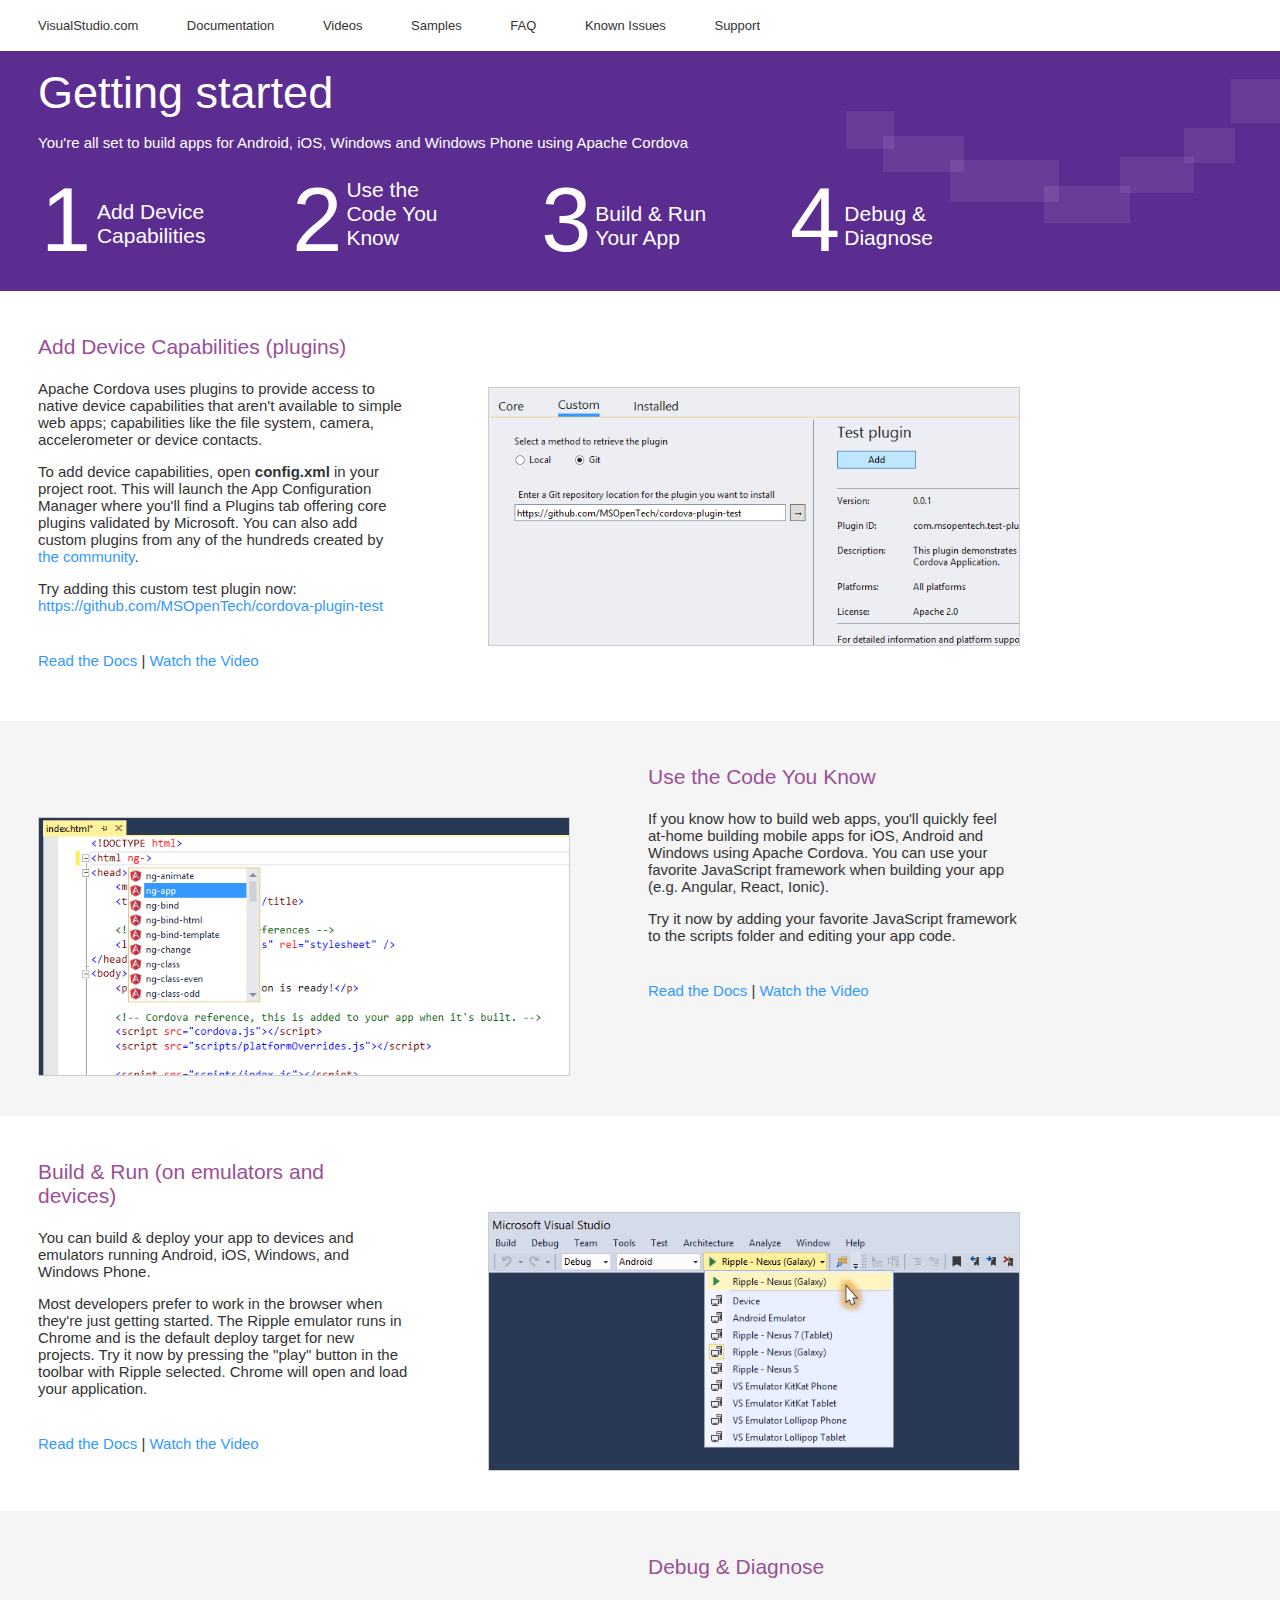
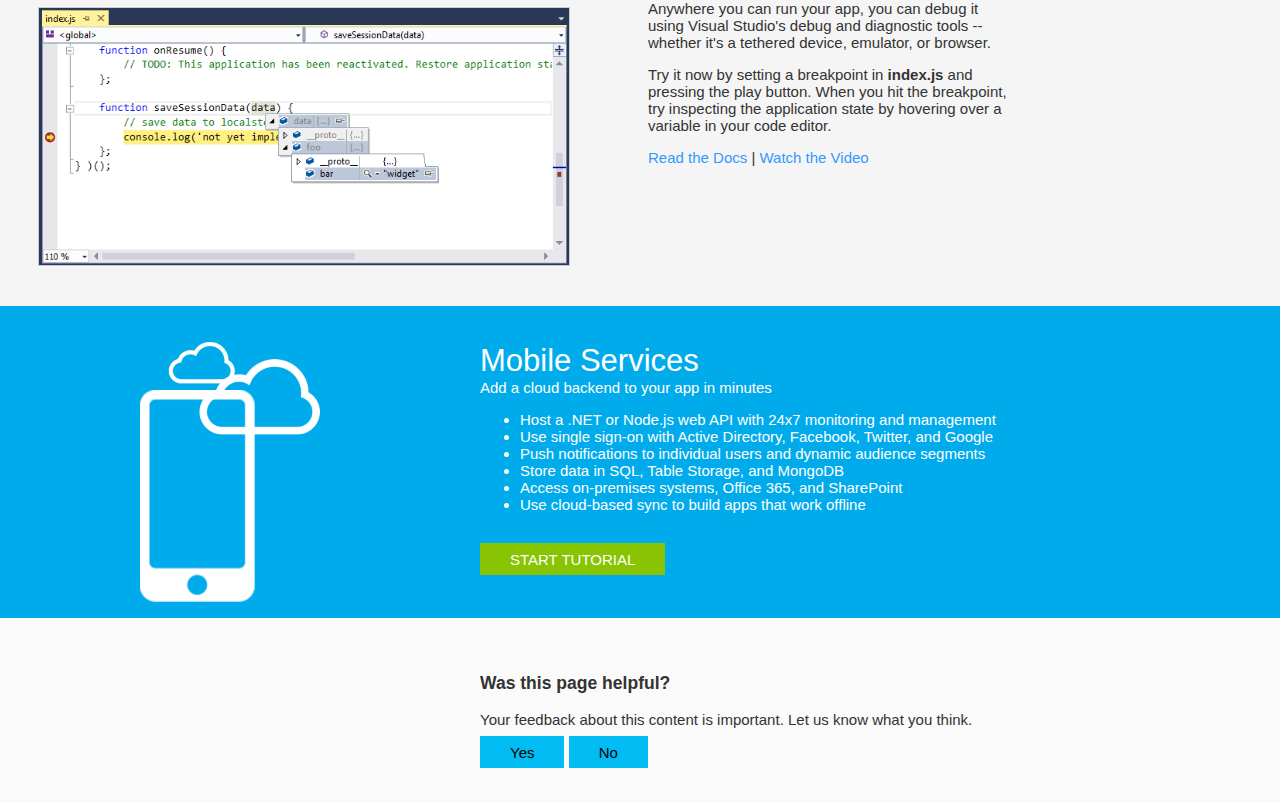
<file: MovePicPost/Project_Readme.html>
<!DOCTYPE html>
<html>
<head>
	<title>Getting started with Visual Studio Tools for Apache Cordova</title>
	<style type="text/css">
		.startpage 			{ margin: 0; font: 15px 'Segoe UI', tahoma, arial, helvetica, sans-serif; text-align: left; min-width: 980px; color: #333; }

		a:link				{ text-decoration: none; color: #3399ff; }
		a:visited			{ text-decoration: none; }


		.nav 				{ font-size: 13px; display: block; margin: 0; padding: 18px 38px}
		.nav a				{ display: inline-block; text-align: left; padding-left: 45px; }
		.nav a:first-child	{ padding-left: 0px; }
		.nav a:link			{ text-decoration: none; color: #333; }
		.nav a:hover		{ color: #9b4f96; }


		.hero 				{ background-color: #5C2D91; color: #FFFFFF; padding: 16px 38px 16px; 
							  background-repeat: no-repeat;
							  background-image: url([data-uri]) }
		.hero > h1			{ font-size: 45px; font-weight: normal; margin: 0; padding: 0; }
		.hero > h2			{ font-size: 15px; font-weight: normal; margin: 15px 0; padding: 0; }

		.hero table			{ width: 1000px; margin: 10px 0 0 0; }
		.hero tr 			{ vertical-align: top; }

		.step a				{ color: white; font-size: 21px; }
		.step .snum			{ font-size: 90px; display: inline-block; }
		.step .jumplink		{ display: inline-block; width: 125px; vertical-align: super; }


		.pagewrap			{ margin: 0 auto 0 0; padding: 44px 38px 37px 38px; clear: both; overflow-x: hidden; }		
		.pagewrap.altbg		{ background-color: #F5F5F5; }

		.restricted			{ width: 980px; }

		.stepcontent		{ margin: 0; width: 370px; float: left; }
		.stepcontent > h2	{ font-size: 21px; font-weight: normal; margin: 0 0 21px 0; padding: 0; color: #9b4f96; }

		.stepcontent .moreinfo 	{ margin-top: 38px; }

		.stepimage 			{ width: 530px; float: right; }
		.stepimage img 		{ width: 530px; height: 257px; margin-top: 52px; border: 1px solid #ccc; }
		
		.altbg .stepcontent { float: right; }
		.altbg .stepimage   { float: left; }


		.sidekick			{ padding: 37px 33px 43px 480px; margin: 0; background-color: #00ABEC; color: #FFFFFF;
							  background-position: 140px 36px; 
							  background-repeat: no-repeat;
							  background-image: url([data-uri]) }
		.sidekick > h2		{ font-size: 31px; font-weight: normal; margin: 0; padding: 0; }
		.cpsloal > h3		{ font-size: 21px; font-weight: normal; margin: 48px 0 0 0; padding: 0; }
		.cpsloal p.alatsea	{ margin: 0; }
		
		.sidekick p 		{ margin-top: 0px; }
		.sidekick a 		{ padding: 0.5em 2em; background-color: #89c402; color: white; margin-top: 15px;  margin-right: 7px; text-transform: uppercase; display: inline-block; }
		.sidekick a:hover	{ background-color: #6A9800; }

		.feedbackhero 			{ padding: 37px 33px 43px 480px; background-color: #FAFAFA; }
		.feedbackhero a 		{ padding: 0.5em 2em; background-color: #00bcf2; color: black; margin-top: 2em; }
		.feedbackhero a:hover	{ background-color: black; color: white; }

	</style>
</head>
<body class="startpage">
	<div class="nav">
			<a target="_blank" href="http://go.microsoft.com/fwlink/?LinkID=533110">VisualStudio.com</a>
			<a target="_blank" href="http://go.microsoft.com/fwlink/?LinkID=533111">Documentation</a>
			<a target="_blank" href="http://go.microsoft.com/fwlink/?LinkID=533112">Videos</a>
			<a target="_blank" href="http://go.microsoft.com/fwlink/?LinkID=533113">Samples</a>
			<a target="_blank" href="http://go.microsoft.com/fwlink/?LinkID=533114">FAQ</a>
			<a target="_blank" href="http://go.microsoft.com/fwlink/?LinkID=533115">Known Issues</a>
			<a target="_blank" href="http://go.microsoft.com/fwlink/?LinkID=533116">Support</a>
	</div>
	<div class="hero">
		<h1>Getting started</h1>
		<h2>You're all set to build apps for Android, iOS, Windows and Windows Phone using Apache Cordova</h2>
		<table>
			<tr>
				<td class="step">
					<a href="#add_device_capabilities">
						<span class="snum">1 </span>
						<span class="jumplink">Add Device Capabilities</span>
					</a>
				</td>
				<td class="step">
					<span class="shadow"></span>
					<span class="snum">2 </span>
					<span class="jumplink"><a href="#edit_code">Use the Code You Know</a></span>
				</td>
				<td class="step">
					<span class="shadow"></span>
					<span class="snum">3 </span>
					<span class="jumplink"><a href="#build_and_run">Build &amp; Run Your App</a></span>
				</td>
				<td class="step">
					<span class="shadow"></span>
					<span class="snum">4 </span>
					<span class="jumplink"><a href="#debug_and_diagnose">Debug &amp; Diagnose</a></span>
				</td>
			</tr>
		</table>
	</div>


	<div class="pagewrap">
		<div class="restricted">
			<div class="stepcontent">
				<h2 id="add_device_capabilities">Add Device Capabilities (plugins)</h2>
				<p>Apache Cordova uses plugins to provide access to native device capabilities that aren't available to simple web apps; capabilities like the file system, camera, accelerometer or device contacts.</p>
				<p>To add device capabilities, open <strong>config.xml</strong> in your project root. This will launch the App Configuration Manager where you'll find a Plugins tab offering core plugins validated by Microsoft.  You can also add custom plugins from any of the hundreds created by <a target="_blank" href="http://go.microsoft.com/fwlink/?LinkID=533117">the community</a>. </p>

				<p>Try adding this custom test plugin now: <a target="_blank" href="http://go.microsoft.com/fwlink/?LinkID=533118">https://github.com/MSOpenTech/cordova-plugin-test</a></p>


				<p class="moreinfo"><a target="_blank" href="http://go.microsoft.com/fwlink/?LinkID=533119">Read the Docs</a> | <a target="_blank" href="http://go.microsoft.com/fwlink/?LinkID=533120">Watch the Video</a></p>
			</div>
			<div class="stepimage">
				<img width='685' height='332' title='' alt='' src='[data-uri]'>
			</div>
		</div>	
	</div>

	<div class="pagewrap altbg">
		<div class="restricted">
			<div class="stepcontent">
				<h2 id="edit_code">Use the Code You Know</h2>
				<p>If you know how to build web apps, you'll quickly feel at-home building mobile apps for iOS, Android and Windows using Apache Cordova. You can use your favorite JavaScript framework when building your app (e.g. Angular, React, Ionic).</p>
				<p>Try it now by adding your favorite JavaScript framework to the scripts folder and editing your app code.</p>
				<p class="moreinfo"><a target="_blank" href="http://go.microsoft.com/fwlink/?LinkID=533121">Read the Docs</a> | <a target="_blank" href="http://go.microsoft.com/fwlink/?LinkID=533122">Watch the Video</a></p>
			</div>
			<div class="stepimage">
				<img width='685' height='332' title='' alt='' src='[data-uri]'>
			</div>
		</div>
	</div>

	<div class="pagewrap">
		<div class="restricted">
			<div class="stepcontent">
				<h2 id="build_and_run">Build &amp; Run (on emulators and devices)</h2>
				<p>You can build &amp; deploy your app to devices and emulators running Android, iOS, Windows, and Windows Phone.</p>
				<p>Most developers prefer to work in the browser when they're just getting started. The Ripple emulator runs in Chrome and is the default deploy target for new projects. Try it now by pressing the "play" button in the toolbar with Ripple selected. Chrome will open and load your application.</p>
				
				<p class="moreinfo"><a target="_blank" href="http://go.microsoft.com/fwlink/?LinkID=533123">Read the Docs</a> | <a target="_blank" href="http://go.microsoft.com/fwlink/?LinkID=533124">Watch the Video</a></p>
			</div>
			<div class="stepimage">
				<img width='685' height='332' title='' alt='' src='[data-uri]'>
			</div>
		</div>
	</div>

	<div class="pagewrap altbg">
		<div class="restricted">
			<div class="stepcontent">
				<h2 id="debug_and_diagnose">Debug &amp; Diagnose</h2>
				<p>Anywhere you can run your app, you can debug it using Visual Studio's debug and diagnostic tools -- whether it's a tethered device, emulator, or browser.</p>
				<p>Try it now by setting a breakpoint in <strong>index.js</strong> and pressing the play button.  When you hit the breakpoint, try inspecting the application state by hovering over a variable in your code editor.</p>
				<p><a target="_blank" href="http://go.microsoft.com/fwlink/?LinkID=533125">Read the Docs</a> | <a target="_blank" href="http://go.microsoft.com/fwlink/?LinkID=533126">Watch the Video</a></p>
			</div>
			<div class="stepimage">
				<img width='685' height='332' title='' alt='' src='[data-uri]'>
			</div>
		</div>
	</div>

	<div class="sidekick cpsloal">
		<h2>Mobile Services</h2>
		<p>Add a cloud backend to your app in minutes</p>
		<ul>
			<li>Host a .NET or Node.js web API with 24x7 monitoring and management</li>
			<li>Use single sign-on with Active Directory, Facebook, Twitter, and Google</li>
			<li>Push notifications to individual users and dynamic audience segments</li>
			<li>Store data in SQL, Table Storage, and MongoDB</li>
			<li>Access on-premises systems, Office 365, and SharePoint</li>
			<li>Use cloud-based sync to build apps that work offline</li>
		</ul>
		<a target="_blank" href="http://go.microsoft.com/fwlink/?LinkID=533127">Start Tutorial</a>
	</div>


	<div class="feedbackhero">
		<h3>Was this page helpful?</h3>
		<p class="alatsea">Your feedback about this content is important. Let us know what you think.</p>
		<a target="_blank" href="http://go.microsoft.com/fwlink/?LinkID=533128">Yes</a>
		<a target="_blank" href="http://go.microsoft.com/fwlink/?LinkID=533129">No</a>
	</div>


</body>
</html>
</file>
